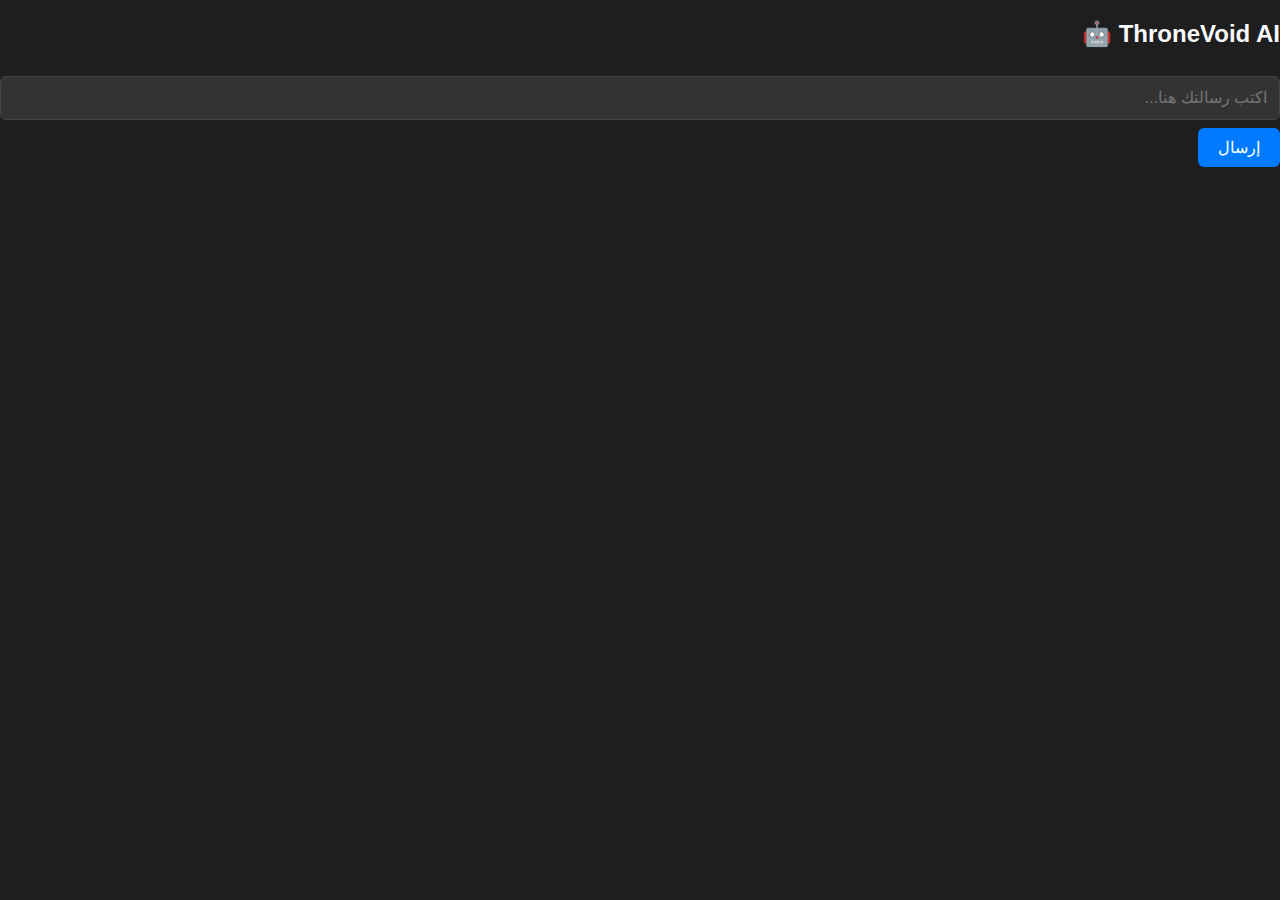
<file: ai.html>
<!DOCTYPE html>
<html lang="ar">
<head>
<meta charset="UTF-8">
<meta name="viewport" content="width=device-width, initial-scale=1.0">
<title>AI Assistant</title>
<link rel="stylesheet" href="style.css">
</head>
<body>

<div class="chat-container">
    <h2>ThroneVoid AI 🤖</h2>

    <div id="chat-box"></div>

    <div class="input-area">
        <input type="text" id="user-input" placeholder="اكتب رسالتك هنا..." />
        <button id="send-btn">إرسال</button>
    </div>
</div>

<script src="script.js"></script>
</body>
</html>
</file>
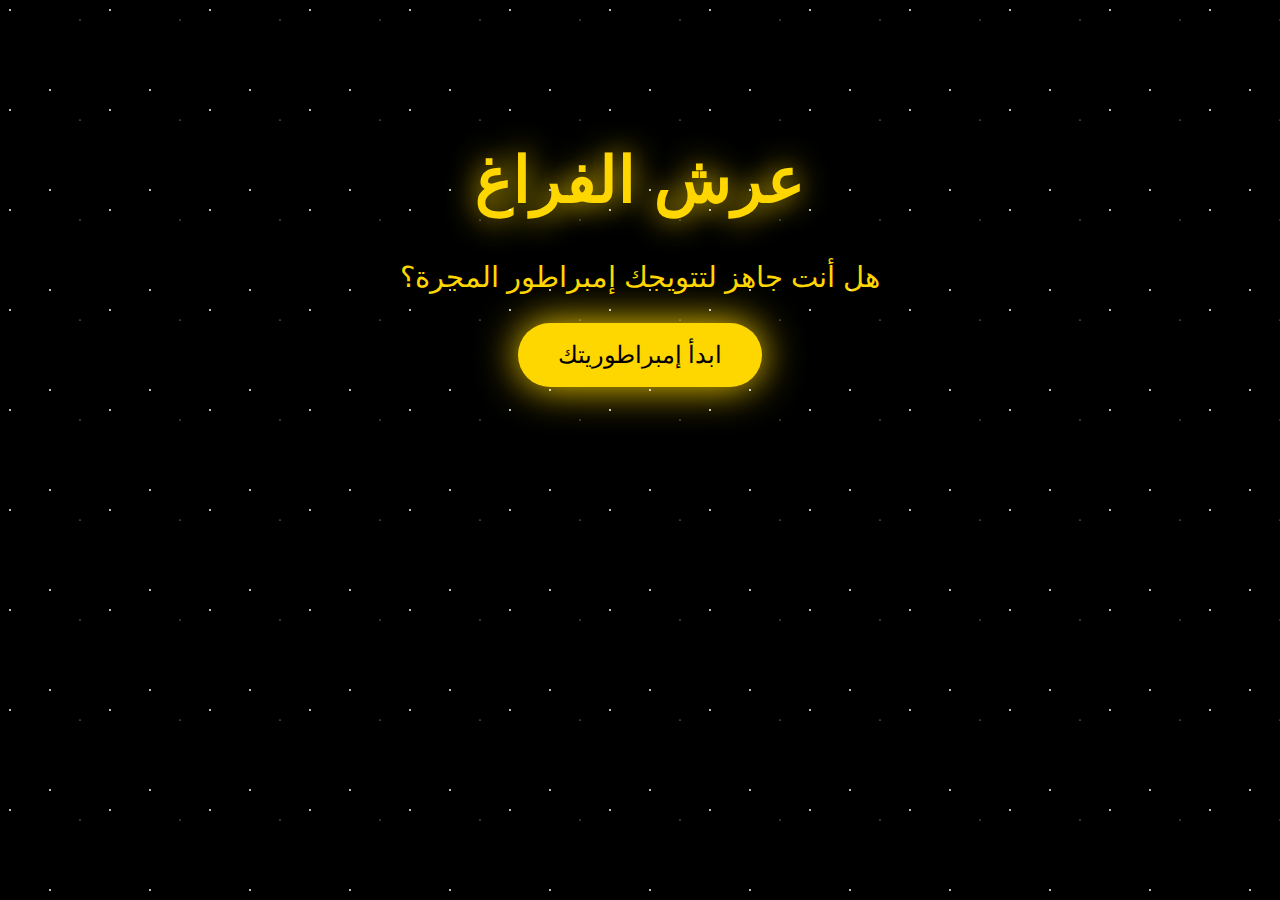
<file: index1.html>
<!DOCTYPE html>
<html lang="ar" dir="rtl">
<head>
    <meta charset="UTF-8">
    <meta name="viewport" content="width=device-width, initial-scale=1.0">
    <title>عرش الفراغ - ThroneVoid</title>
    <style>
        body{margin:0;background:#000;color:#FFD700;font-family:Arial;overflow:hidden}
        .stars{position:fixed;top:0;left:0;width:100%;height:100%;background:transparent url('data:image/svg+xml,<svg xmlns="http://www.w3.org/2000/svg" width="100" height="100"><circle cx="10" cy="10" r="1" fill="white"/><circle cx="80" cy="20" r="0.5" fill="white"/><circle cx="50" cy="90" r="1" fill="white"/></svg>') repeat;animation:twinkle 6s infinite}
        @keyframes twinkle{0%,100%{opacity:.3}50%{opacity:1}}
        .header{text-align:center;padding:100px 20px}
        h1{font-size:4em;text-shadow:0 0 30px #FFD700}
        .btn{background:#FFD700;color:#000;padding:18px 40px;font-size:1.5em;border:none;border-radius:50px;cursor:pointer;box-shadow:0 0 40px #FFD700;transition:.3s}
        .btn:hover{transform:scale(1.1)}
        #game{display:none;padding:20px;max-width:600px;margin:auto;text-align:center}
        canvas{border:2px solid #FFD700;background:#111;margin:20px auto;display:block}
        #report{background:rgba(0,0,0,0.8);padding:20px;border-radius:15px;margin:20px 0}
    </style>
</head>
<body>
    <div class="stars"></div>
    <div class="header">
        <h1>عرش الفراغ</h1>
        <p style="font-size:1.8em">هل أنت جاهز لتتويجك إمبراطور المجرة؟</p>
        <button class="btn" onclick="startGame()">ابدأ إمبراطوريتك</button>
    </div>

    <div id="game">
        <h2>لوحة تحكم الإمبراطور علي آل عابد</h2>
        <canvas id="galaxy" width="400" height="300"></canvas>
        <div id="report"></div>
        <button class="btn" onclick="addFleet()">أضف أسطول</button>
        <button class="btn" onclick="conquerPlanet()">غزو كوكب</button>
        <button class="btn" onclick="showReport()">تقرير الإمبراطورية</button>
    </div>

    <script>
        let empire = {fleets:[],planets:[],resources:{energy:0,minerals:0},emperor:'علي آل عابد'};
        const canvas=document.getElementById('galaxy');const ctx=canvas.getContext('2d');
        function startGame(){document.querySelector('.header').style.display='none';document.getElementById('game').style.display='block';drawGalaxy();}
        function addFleet(){let n=prompt('اسم الأسطول:');let s=prompt('عدد السفن:');let p=prompt('قوة السفينة:');empire.fleets.push({name:n,ships:+s,power:+p});alert('أسطول '+n+' أُضيف!');drawGalaxy();}
        function conquerPlanet(){let n=prompt('اسم الكوكب:');let e=+prompt('طاقة الكوكب:');let m=+prompt('معادن الكوكب:');let d=+prompt('دفاع الكوكب:');let total=empire.fleets.reduce((a,f)=>a+f.ships*f.power,0);if(total>=d*1.5){ empire.planets.push({name:n});empire.resources.energy+=e;empire.resources.minerals+=m;alert('كوكب '+n+' تم غزوه!');}else alert('فشل الغزو! قوّي أساطيلك');drawGalaxy();}
        function showReport(){document.getElementById('report').innerHTML=`<h3>تقرير الإمبراطور ${empire.emperor}</h3>أساطيل: ${empire.fleets.length} | كواكب: ${empire.planets.length}<br>طاقة: ${empire.resources.energy} | معادن: ${empire.resources.minerals}`;}
        function drawGalaxy(){ctx.clearRect(0,0,400,300);ctx.fillStyle='#FFD700';empire.planets.forEach((p,i)=>{ctx.beginPath();ctx.arc(50+i*70,150,25,0,Math.PI*2);ctx.fill();ctx.fillStyle='#000';ctx.fillText(p.name,40+i*70,155);ctx.fillStyle='#FFD700';});}
    </script>
</body>
</html>
</file>
<file: style.css>
:root {
    --primary-dark: #1e1e1e; /* خلفية الموقع */
    --secondary-dark: #2a2a2a; /* خلفية البطاقات/المربعات */
    --accent-blue: #007bff; /* لون أساسي لـ Firebase/الأزرار */
    --accent-green: #28a745; /* لون التأكيد/النجاح/الدردشة */
    --text-light: #f8f9fa; /* لون النص الأساسي */
    --text-muted: #adb5bd; /* لون النص الخفيف */
    --border-color: #444; /* لون الحدود */
}

body {
    background-color: var(--primary-dark);
    color: var(--text-light);
    font-family: 'Arial', sans-serif;
    margin: 0;
    padding: 0;
    direction: rtl; /* اتجاه الكتابة من اليمين لليسار */
}

header {
    background-color: var(--secondary-dark);
    padding: 15px 40px;
    display: flex;
    justify-content: space-between;
    align-items: center;
    border-bottom: 3px solid var(--accent-green);
    box-shadow: 0 2px 10px rgba(0, 0, 0, 0.5);
}

header h1 {
    margin: 0;
    color: var(--accent-blue);
    font-size: 1.5em;
}

.header-buttons button {
    margin-right: 10px;
}

main {
    padding: 20px;
}

/* ------------------------------------
 * تنسيق النماذج والعناصر التفاعلية
 * ------------------------------------ */
input[type="email"], 
input[type="password"], 
input[type="text"],
textarea {
    width: 100%;
    padding: 12px;
    margin: 8px 0;
    display: inline-block;
    border: 1px solid var(--border-color);
    border-radius: 6px;
    box-sizing: border-box;
    background-color: #333;
    color: var(--text-light);
    font-size: 1em;
}

input[type="checkbox"] {
    width: auto;
}

button {
    background-color: var(--accent-blue);
    color: white;
    padding: 10px 20px;
    border: none;
    border-radius: 6px;
    cursor: pointer;
    font-size: 1em;
    transition: background-color 0.3s;
}

button:hover {
    background-color: #0056b3;
}

.logout-btn {
    background-color: #dc3545;
}

.logout-btn:hover {
    background-color: #c82333;
}

/* التنسيق الخاص بصفحات تسجيل الدخول ولوحة التحكم */
.auth-container, .form-container {
    max-width: 450px;
    margin: 50px auto;
    padding: 30px;
    background-color: var(--secondary-dark);
    border-radius: 12px;
    box-shadow: 0 0 15px rgba(0, 0, 0, 0.5);
}

/* ------------------------------------
 * تنسيق قائمة المستخدمين (chat.html)
 * ------------------------------------ */
.online-dot {
    height: 10px;
    width: 10px;
    background-color: var(--accent-green);
    border-radius: 50%;
    display: inline-block;
    margin-right: 5px;
    margin-bottom: 2px;
}

.user-list {
    display: flex;
    flex-wrap: wrap;
    gap: 20px;
    justify-content: center;
    margin-top: 30px;
}

.user-card {
    background-color: var(--secondary-dark);
    padding: 20px;
    border-radius: 10px;
    width: 300px;
    box-shadow: 0 4px 8px rgba(0, 0, 0, 0.5);
    cursor: pointer;
    transition: transform 0.2s, box-shadow 0.2s;
    position: relative; 
}

.user-card:hover {
    transform: translateY(-5px);
    box-shadow: 0 6px 12px rgba(0, 0, 0, 0.7);
}

/* تنسيقات المرشحات المتقدمة المُعدلة */
.filters-container {
    max-width: 400px; 
    margin: 20px auto; 
    padding: 20px;
    background-color: var(--secondary-dark);
    border-radius: 10px;
    box-shadow: 0 0 10px rgba(0, 0, 0, 0.5);
}

.filters-container h2 {
    color: var(--accent-blue);
    text-align: center;
    margin-bottom: 20px;
}

.filter-group {
    margin-bottom: 15px;
    padding: 10px 0;
    border-bottom: 1px dashed var(--border-color);
}

.filter-group label {
    display: block;
    margin-bottom: 5px;
    font-weight: bold;
}

#applyFiltersBtn {
    width: 100%;
    margin-top: 15px;
    background-color: var(--accent-green);
}
#applyFiltersBtn:hover {
    background-color: #1e7e34;
}

/* ------------------------------------
 * تنسيقات الدردشة الخاصة (private_chat.html)
 * ------------------------------------ */
.chat-messages {
    /* إصلاح مهم: يجب أن تكون الرسائل قابلة للتمرير */
    overflow-y: auto; 
    padding: 15px;
    flex-grow: 1;
    display: flex;
    flex-direction: column; /* تم تغيير هذا ليعرض الرسائل بشكل تصاعدي طبيعي */
}

/* تم عكس هذا الترتيب عن المعتاد في تصميم RTL 
   المرسل يكون على اليمين (flex-end) والمستقبل على اليسار (flex-start) */
.message-row.sender {
    justify-content: flex-end; /* رسائلي تذهب إلى اليمين */
}

.message-row.receiver {
    justify-content: flex-start; /* رسائل الطرف الآخر تذهب إلى اليسار */
}

.message-bubble {
    /* هذا مهم لإصلاح مشكلة الفقرات الطويلة غير المنسقة */
    word-wrap: break-word; 
    text-align: right; 
    direction: rtl;
    
    max-width: 60%;
    padding: 10px 15px;
    border-radius: 20px;
    line-height: 1.4;
    position: relative;
    /* تأكد من أن جميع الرسائل تظهر بوضوح */
    color: var(--text-light); 
}

.message-row.sender .message-bubble {
    background-color: var(--accent-green);
    /* إصلاح: لون النص الداخلي يجب أن يكون داكناً للتمييز */
    color: var(--primary-dark); 
    border-bottom-left-radius: 20px; /* عكس المنحنى */
    border-bottom-right-radius: 0;
}

.message-row.receiver .message-bubble {
    background-color: var(--accent-blue);
    color: var(--text-light);
    border-bottom-right-radius: 20px; /* عكس المنحنى */
    border-bottom-left-radius: 0;
}

.message-time {
    font-size: 0.7em;
    color: rgba(0, 0, 0, 0.7); /* لون داكن للساعة في فقاعة المرسل الخضراء */
    display: block;
    margin-top: 5px;
    text-align: right;
}

.message-row.receiver .message-time {
    color: rgba(255, 255, 255, 0.7); /* لون فاتح للساعة في فقاعة المستلم الزرقاء */
}

/* تنسيقات شريط الإدخال */
.chat-input {
    display: flex;
    align-items: center;
}

.input-icon-btn {
    font-size: 1.5em;
    padding: 0 5px;
    margin-right: 5px;
}

/* ------------------------------------
 * تنسيقات الإيموجي والـ GIF
 * ------------------------------------ */

/* لوحة الإيموجي */
.emoji-picker {
    position: absolute;
    bottom: 70px;
    right: 15px;
    width: 250px;
    max-height: 200px;
    background-color: #3a3a3a;
    border-radius: 8px;
    box-shadow: 0 4px 15px rgba(0, 0, 0, 0.7);
    padding: 10px;
    overflow-y: auto;
    display: none; 
    z-index: 10;
    border: 1px solid var(--border-color);
}
.emoji-picker.show { display: block; }
.emoji-item {
    cursor: pointer;
    font-size: 1.5em;
    margin: 5px;
    transition: transform 0.1s;
    display: inline-block;
}

/* لوحة بحث GIF */
.gif-picker-container {
    position: absolute;
    bottom: 70px; 
    right: 60px; 
    width: 300px;
    height: 250px;
    background-color: #3a3a3a;
    border-radius: 8px;
    box-shadow: 0 4px 15px rgba(0, 0, 0, 0.7);
    padding: 10px;
    z-index: 20;
    display: none;
    flex-direction: column;
    border: 1px solid var(--border-color); 
}
.gif-picker-container.show { display: flex; }
#gifResults {
    flex-grow: 1;
    overflow-y: auto;
    display: grid;
    grid-template-columns: repeat(2, 1fr);
    gap: 8px;
}
.gif-item img {
    width: 100%;
    height: 100px;
    object-fit: cover;
    display: block;
}
.message-bubble img.chat-gif {
    max-width: 100%;
    height: auto;
    border-radius: 6px;
}
</file>
